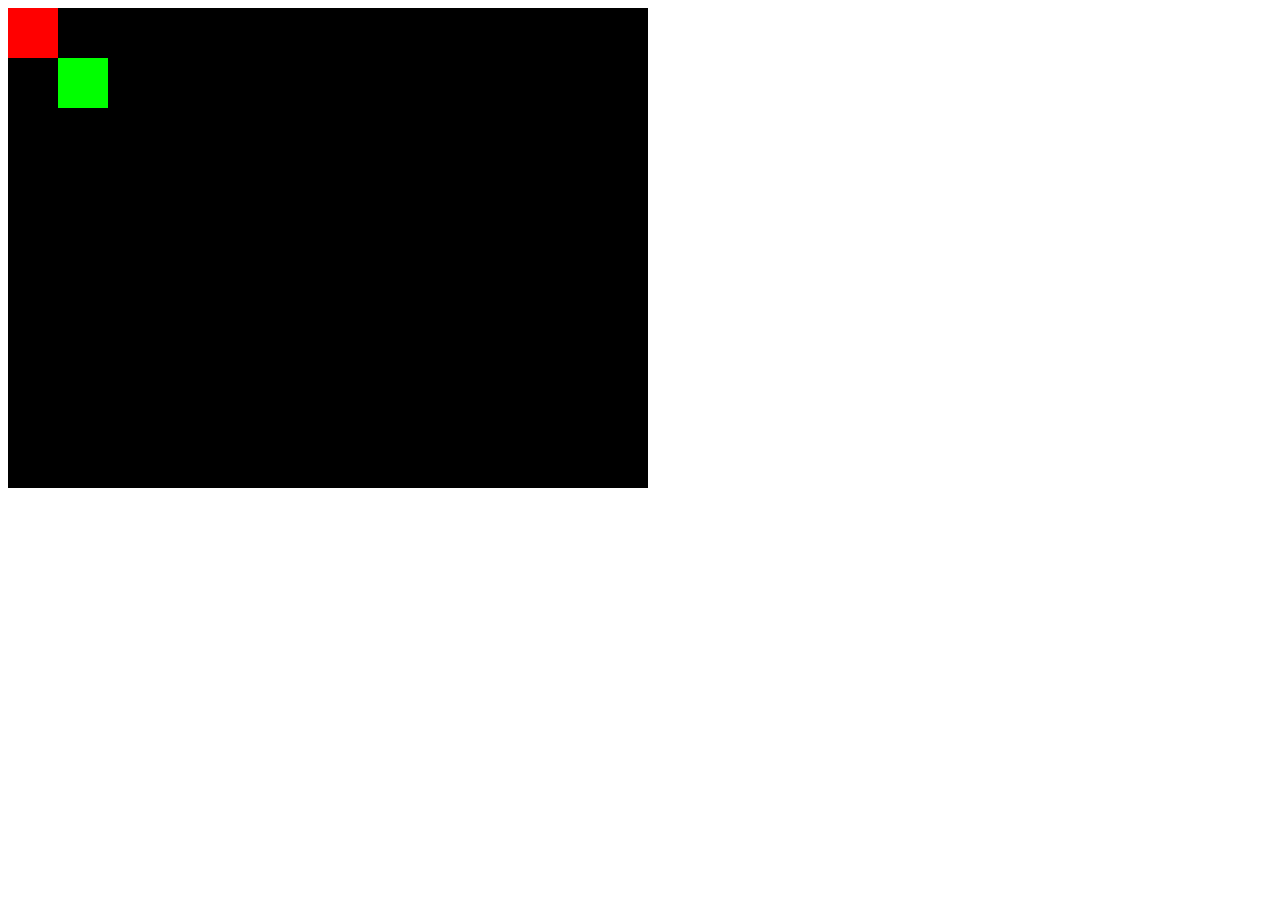
<file: collision_test/index.html>
<!DOCTYPE html> 
<html> 
    <head> 
        <title>My Awesome Game</title>
        <script src="crafty.js" type="text/javascript"></script> 
        <script src="game.js" type="text/javascript"></script> 
    </head> 
    <body> 
    </body> 
</html>
</file>
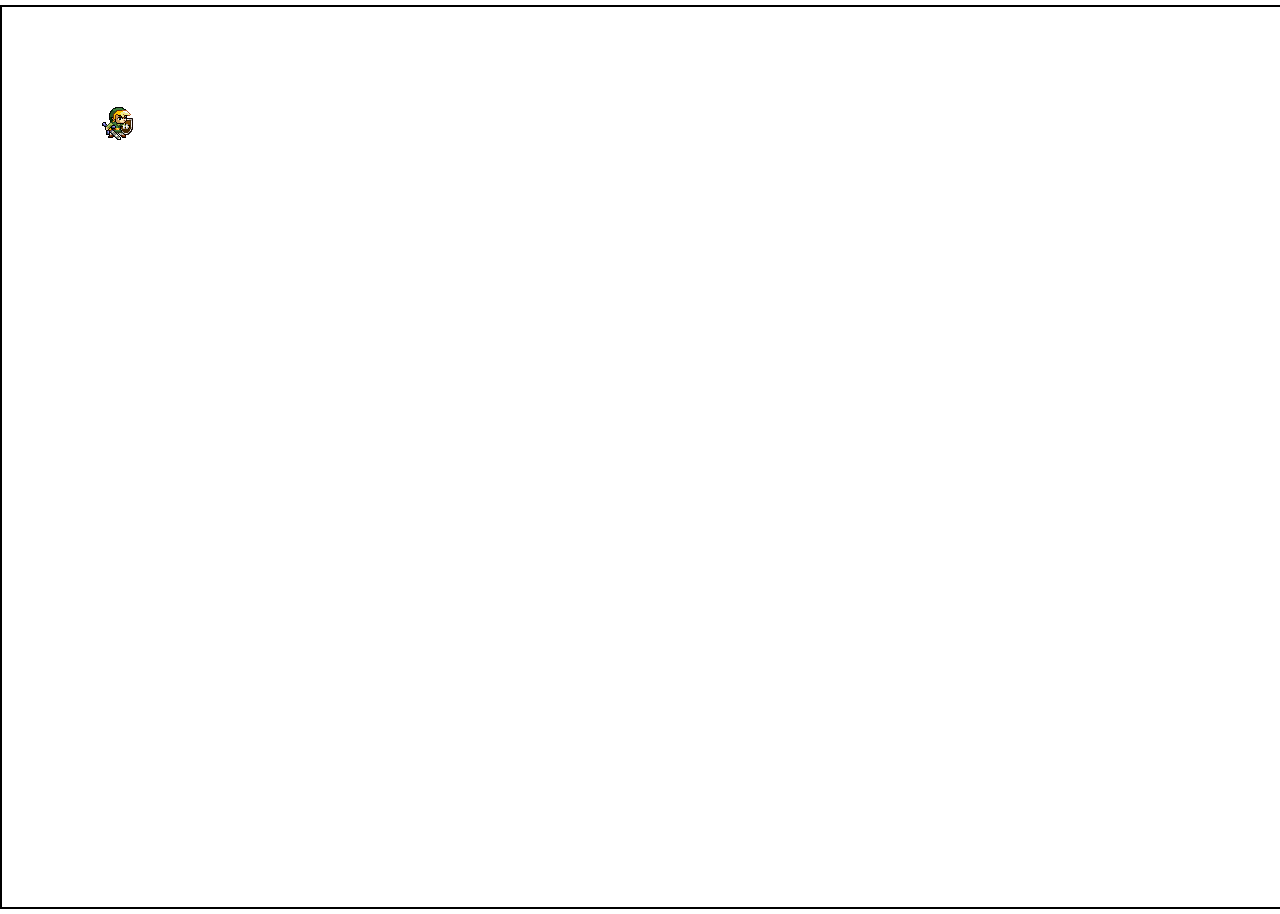
<file: crafty_test/index.html>
<!DOCTYPE html>
<html>
<head>	<script type="text/javascript" src="crafty.js"></script>
	<script type="text/javascript" src="game.js"></script>
	<title>Tutorial</title>
	<style>
	body, html { margin:0; padding: 0; overflow:hidden; font-family:Arial; font-size:20px }
	#cr-stage { border:2px solid black; margin:5px auto; color:white }
	</style>
</head>
<body>
</body>
</html>
</file>
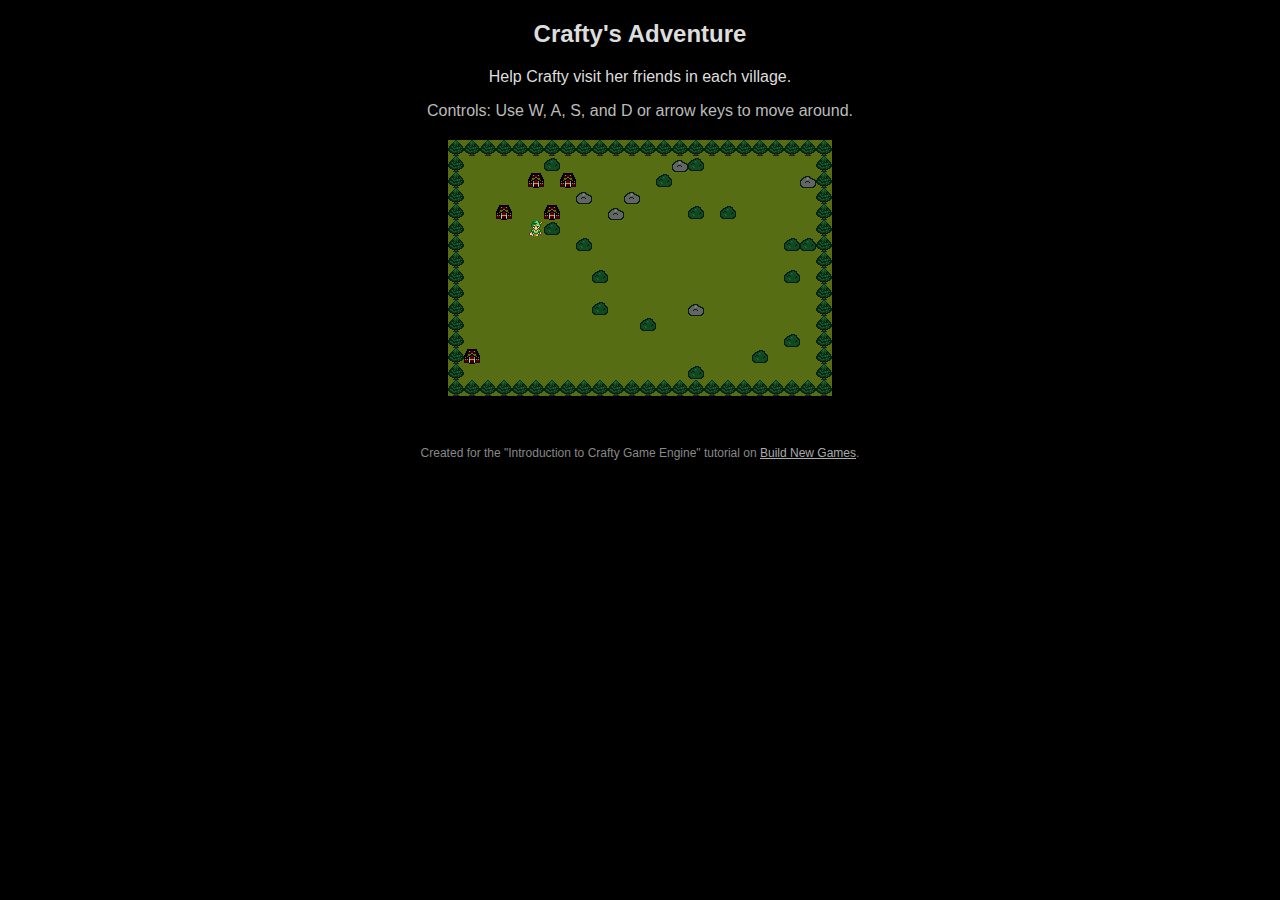
<file: crafty_tutorial/index.html>
<!DOCTYPE html>
<html>
<head>
  <script src="crafty.js"></script>
  <script src="game.js"></script>
  <script src="components.js"></script>
  <script src="scenes.js"></script>
  <script>
    window.addEventListener('load', Game.start);
  </script>
  <style type="text/css" media="screen">
    body {
      background: black;
      text-align: center;
      color: #DDD;
      font-family: Arial;
    }

    .controls {
      color: #BBB;
    }

    #cr-stage { margin: 20px auto 0; }

    .bottom {
      font-size: 12px;
      color: #888;
      margin-top: 50px;
    }

    .bottom a {
      color: #AAA;
    }
  </style>
</head>
<body>
  <h2>Crafty's Adventure</h2>

  <p>Help Crafty visit her friends in each village.</p>

  <p class="controls">Controls: Use W, A, S, and D or arrow keys to move around.</p>

  <div id="cr-stage"></div>

  <p class="bottom">Created for the "Introduction to Crafty Game Engine" tutorial on <a href="http://buildnewgames.com" target="_blank">Build New Games</a>.
</body>
</html>
</file>
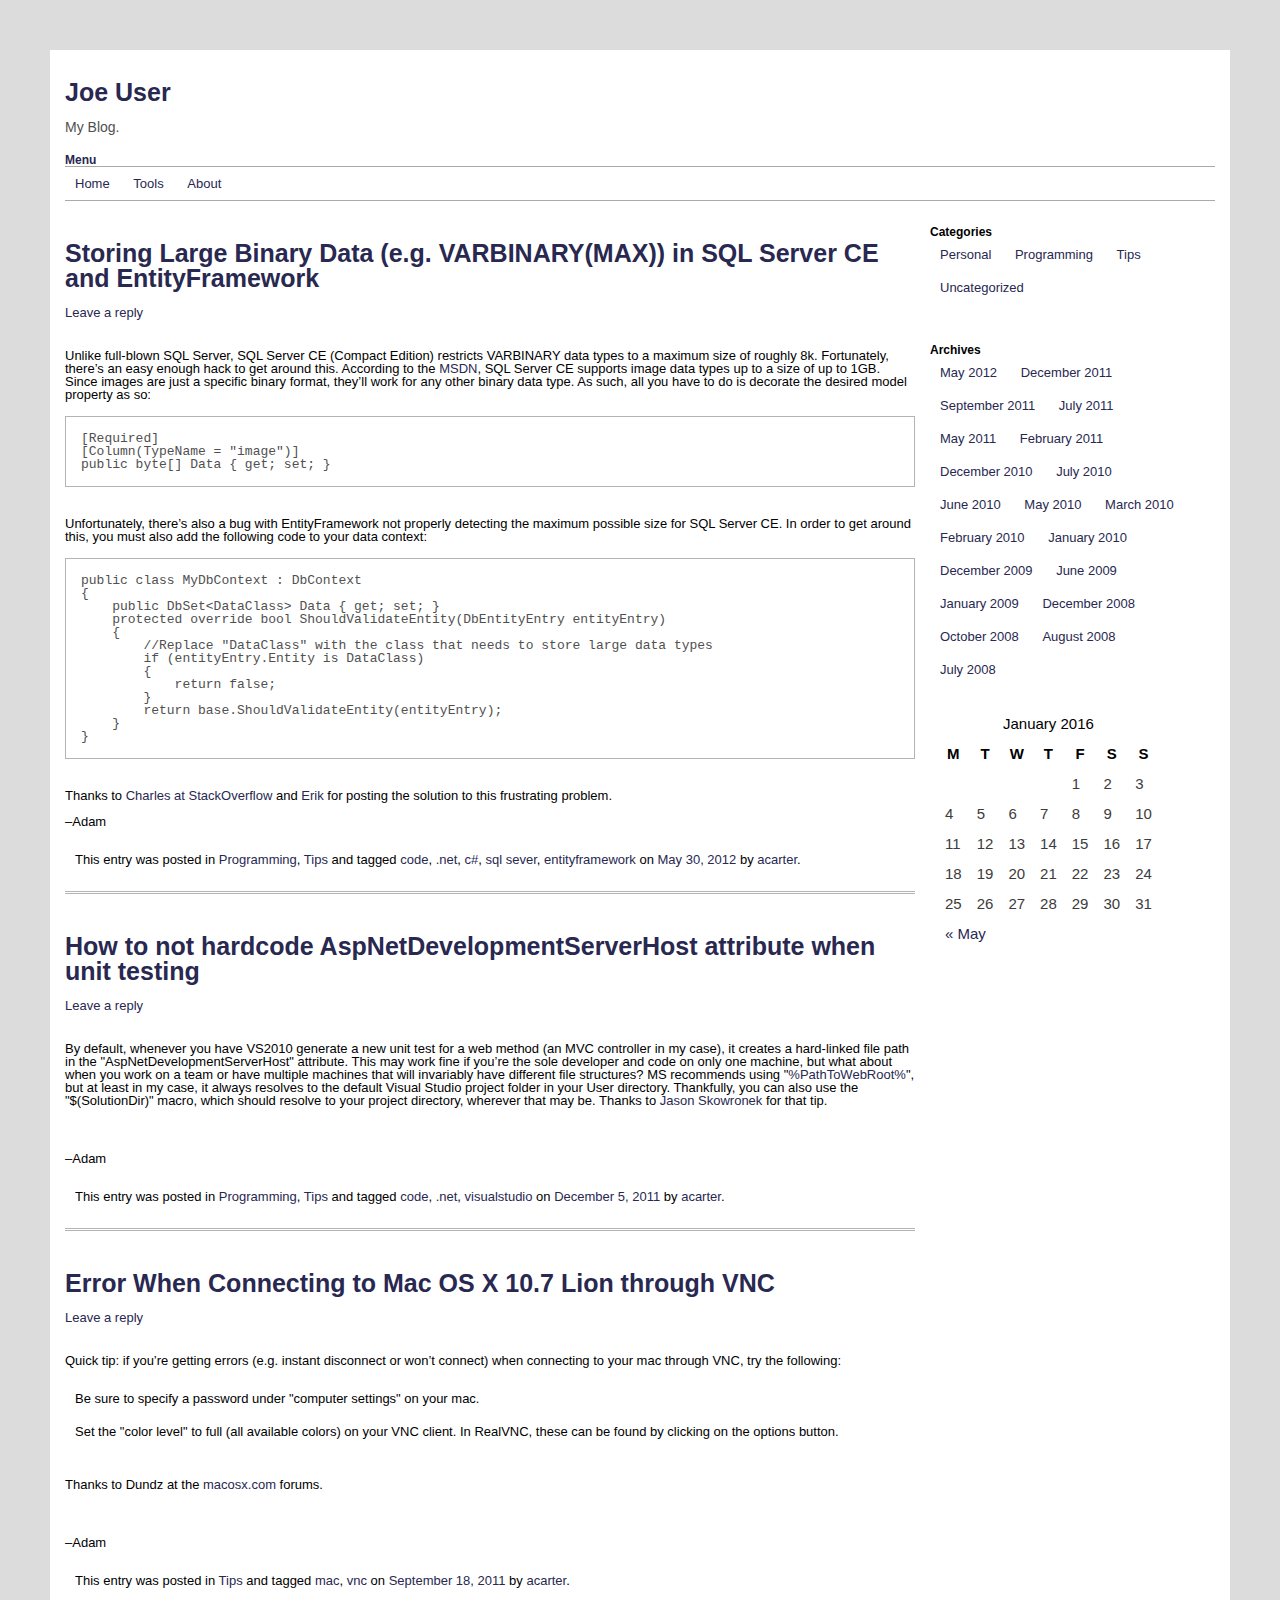
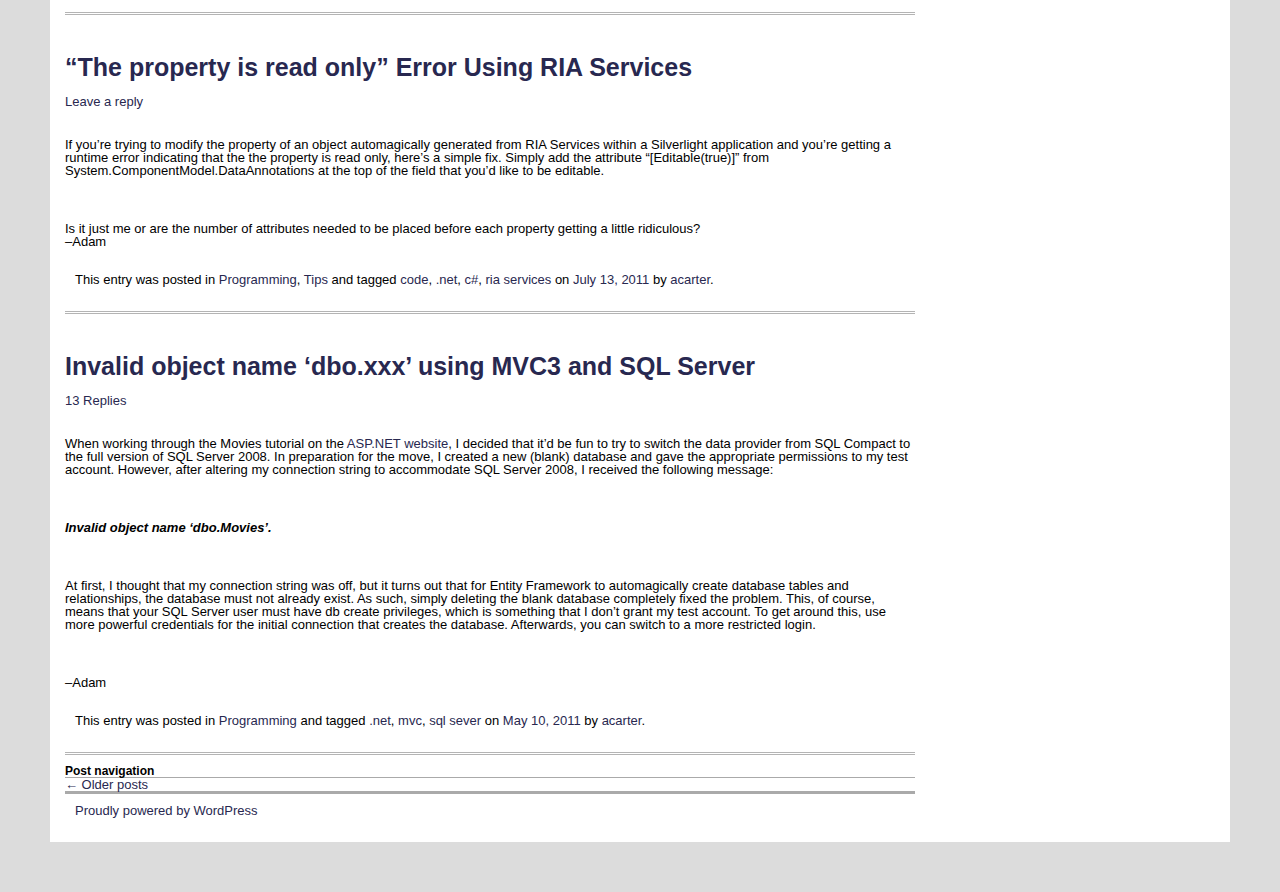
<file: hw1-darrow/index.html>
<!DOCTYPE html>
<html lang="en-US">
<head>
    <meta charset="UTF-8" />
    <meta name="viewport" content="width=device-width" />

    <link type="text/css" rel="stylesheet" href="reset.css" />
    <link type="text/css" rel="stylesheet" href="hw1_style.css" />
    <script type="text/javascript" src="hw1.js">
    </script>
    <title>My Blog</title>
</head>

<body class="home blog custom-font-enabled single-author">
    <div id="page" class="hfeed site">
        <header id="masthead" class="site-header" role="banner">
            <hgroup>
                <h1 class="site-title"><a href="http://adam-carter.com/" title="Adam Carter" rel="home">Joe User</a></h1>
                <h2 class="site-description">My Blog.</h2>
            </hgroup>

            <nav id="site-navigation" class="main-navigation" role="navigation">
                <h3 class="menu-toggle">Menu</h3>
                <a class="assistive-text" href="#content" title="Skip to content">Skip to content</a>
                <div class="menu-main-container">
                    <ul id="menu-main" class="nav-menu">
                        <li id="menu-item-720" class="menu-item menu-item-type-custom menu-item-object-custom current-menu-item current_page_item menu-item-home menu-item-720"><a href="http://adam-carter.com">Home</a></li>
                        <li id="menu-item-722" class="menu-item menu-item-type-post_type menu-item-object-page menu-item-has-children menu-item-722">
                            <a href="http://adam-carter.com/tools">Tools</a>
                            <ul class="sub-menu">
                                <li id="menu-item-726" class="menu-item menu-item-type-post_type menu-item-object-page menu-item-726"><a href="http://adam-carter.com/tools/calendar">Calendar Generator</a></li>
                            </ul>
                        </li>
                        <li id="menu-item-724" class="menu-item menu-item-type-post_type menu-item-object-page menu-item-724"><a href="http://adam-carter.com/about">About</a></li>
                    </ul>
                </div>
            </nav><!-- #site-navigation -->

        </header><!-- #masthead -->

        <div id="main" class="wrapper">
            <div id="primary" class="site-content">
                <div id="content" role="main">


                    <article id="post-690" class="post-690 post type-post status-publish format-standard hentry category-programming category-tips tag-code tag-net tag-c tag-sql-sever tag-entityframework">
                        <header class="entry-header">
                            <h1 class="entry-title">
                                <a href="http://adam-carter.com/posts/690" title="Permalink to Storing Large Binary Data (e.g. VARBINARY(MAX)) in SQL Server CE and EntityFramework" rel="bookmark">Storing Large Binary Data (e.g. VARBINARY(MAX)) in SQL Server CE and EntityFramework</a>
                            </h1>
                            <div class="comments-link">
                                <a href="http://adam-carter.com/posts/690#respond"><span class="leave-reply">Leave a reply</span></a>
                            </div><!-- .comments-link -->
                        </header><!-- .entry-header -->

                        <div class="entry-content">
                            <p>
                                Unlike full-blown SQL Server, SQL Server CE (Compact Edition) restricts VARBINARY data types to a maximum size of roughly 8k.  Fortunately, there’s an easy enough hack to get around this.  According to the <a href="http://msdn.microsoft.com/en-us/library/ms172424%28v=SQL.110%29.aspx">MSDN</a>, SQL Server CE supports image data types up to a size of up to 1GB.  Since images are just a specific binary format, they’ll work for any other binary data type.  As such, all you have to do is decorate the desired model property as so:
                            </p>
<pre>
[Required]
[Column(TypeName = "image")]
public byte[] Data { get; set; }
</pre>
                            <p>
                                Unfortunately, there’s also a bug with EntityFramework not properly detecting the maximum possible size for SQL Server CE.  In order to get around this, you must also add the following code to your data context:
                            </p>
<pre>
public class MyDbContext : DbContext
{
    public DbSet&lt;DataClass&gt; Data { get; set; }
    protected override bool ShouldValidateEntity(DbEntityEntry entityEntry)
    {
        //Replace &quot;DataClass&quot; with the class that needs to store large data types
        if (entityEntry.Entity is DataClass)
        {
            return false;
        }
        return base.ShouldValidateEntity(entityEntry);
    }
}
</pre>
                            <p>
                                Thanks to <a href="http://stackoverflow.com/questions/5737733/error-storing-image-in-sql-ce-4-0-with-asp-net-mvc-3-and-entity-framework-4-1-co">Charles at StackOverflow</a> and <a href="http://erikej.blogspot.com/2011/04/saving-images-to-sql-server-compact.html">Erik</a> for posting the solution to this frustrating problem.<br />
                                <br />
                                &#8211;Adam
                            </p>
                        </div><!-- .entry-content -->

                        <footer class="entry-meta">
                            This entry was posted in <a href="http://adam-carter.com/posts/category/programming" rel="category tag">Programming</a>, <a href="http://adam-carter.com/posts/category/tips" rel="category tag">Tips</a> and tagged <a href="http://adam-carter.com/posts/tag/code" rel="tag">code</a>, <a href="http://adam-carter.com/posts/tag/net" rel="tag">.net</a>, <a href="http://adam-carter.com/posts/tag/c" rel="tag">c#</a>, <a href="http://adam-carter.com/posts/tag/sql-sever" rel="tag">sql sever</a>, <a href="http://adam-carter.com/posts/tag/entityframework" rel="tag">entityframework</a> on <a href="http://adam-carter.com/posts/690" title="3:56 PM" rel="bookmark"><time class="entry-date" datetime="2012-05-30T15:56:24+00:00">May 30, 2012</time></a><span class="by-author"> by <span class="author vcard"><a class="url fn n" href="http://adam-carter.com/posts/author/acarter" title="View all posts by acarter" rel="author">acarter</a></span></span>.
                        </footer><!-- .entry-meta -->
                    </article><!-- #post -->

                    <article id="post-684" class="post-684 post type-post status-publish format-standard hentry category-programming category-tips tag-code tag-net tag-visualstudio">
                        <header class="entry-header">
                            <h1 class="entry-title">
                                <a href="http://adam-carter.com/posts/684" title="Permalink to How to not hardcode AspNetDevelopmentServerHost attribute when unit testing" rel="bookmark">How to not hardcode AspNetDevelopmentServerHost attribute when unit testing</a>
                            </h1>
                            <div class="comments-link">
                                <a href="http://adam-carter.com/posts/684#respond"><span class="leave-reply">Leave a reply</span></a>
                            </div><!-- .comments-link -->
                        </header><!-- .entry-header -->

                        <div class="entry-content">
                            <p>
                                By default, whenever you have VS2010 generate a new unit test for a web method (an MVC controller in my case), it creates a hard-linked file path in the &quot;AspNetDevelopmentServerHost&quot; attribute.  This may work fine if you&#8217;re the sole developer and code on only one machine, but what about when you work on a team or have multiple machines that will invariably have different file structures?  MS recommends using &quot;<a href="http://msdn.microsoft.com/en-us/library/ms243136(v=vs.80).aspx">%PathToWebRoot%</a>&quot;, but at least in my case, it always resolves to the default Visual Studio project folder in your User directory.  Thankfully, you can also use the &quot;$(SolutionDir)&quot; macro, which should resolve to your project directory, wherever that may be.  Thanks to <a href="http://www.skonet.com/Articles_Archive/How_To_Configure_ASP_NET_Unit_Tests_in_Visual_Studio_2010.aspx">Jason Skowronek</a> for that tip.
                            </p>
                            <p>
                                &#8211;Adam
                            </p>
                        </div><!-- .entry-content -->

                        <footer class="entry-meta">
                            This entry was posted in <a href="http://adam-carter.com/posts/category/programming" rel="category tag">Programming</a>, <a href="http://adam-carter.com/posts/category/tips" rel="category tag">Tips</a> and tagged <a href="http://adam-carter.com/posts/tag/code" rel="tag">code</a>, <a href="http://adam-carter.com/posts/tag/net" rel="tag">.net</a>, <a href="http://adam-carter.com/posts/tag/visualstudio" rel="tag">visualstudio</a> on <a href="http://adam-carter.com/posts/684" title="11:41 AM" rel="bookmark"><time class="entry-date" datetime="2011-12-05T11:41:29+00:00">December 5, 2011</time></a><span class="by-author"> by <span class="author vcard"><a class="url fn n" href="http://adam-carter.com/posts/author/acarter" title="View all posts by acarter" rel="author">acarter</a></span></span>.
                        </footer><!-- .entry-meta -->
                    </article><!-- #post -->

                    <article id="post-635" class="post-635 post type-post status-publish format-standard hentry category-tips tag-mac tag-vnc">
                        <header class="entry-header">
                            <h1 class="entry-title">
                                <a href="http://adam-carter.com/posts/635" title="Permalink to Error When Connecting to Mac OS X 10.7 Lion through VNC" rel="bookmark">Error When Connecting to Mac OS X 10.7 Lion through VNC</a>
                            </h1>
                            <div class="comments-link">
                                <a href="http://adam-carter.com/posts/635#respond"><span class="leave-reply">Leave a reply</span></a>
                            </div><!-- .comments-link -->
                        </header><!-- .entry-header -->

                        <div class="entry-content">
                            <p>Quick tip: if you&#8217;re getting errors (e.g. instant disconnect or won&#8217;t connect) when connecting to your mac through VNC, try the following:</p>
                            <ul>
                                <li>
                                    Be sure to specify a password under &quot;computer settings&quot; on your mac.
                                </li>
                                <li>
                                    Set the &quot;color level&quot; to full (all available colors) on your VNC client.  In RealVNC, these can be found by clicking on the options button.
                                </li>
                            </ul>
                            <p>Thanks to Dundz at the <a href="http://macosx.com/forums/mac-os-x-system-mac-software/299416-cant-connect-vnc-remotly.html">macosx.com</a> forums.</p>
                            <p>
                                &#8211;Adam
                            </p>
                        </div><!-- .entry-content -->

                        <footer class="entry-meta">
                            This entry was posted in <a href="http://adam-carter.com/posts/category/tips" rel="category tag">Tips</a> and tagged <a href="http://adam-carter.com/posts/tag/mac" rel="tag">mac</a>, <a href="http://adam-carter.com/posts/tag/vnc" rel="tag">vnc</a> on <a href="http://adam-carter.com/posts/635" title="3:17 PM" rel="bookmark"><time class="entry-date" datetime="2011-09-18T15:17:02+00:00">September 18, 2011</time></a><span class="by-author"> by <span class="author vcard"><a class="url fn n" href="http://adam-carter.com/posts/author/acarter" title="View all posts by acarter" rel="author">acarter</a></span></span>.
                        </footer><!-- .entry-meta -->
                    </article><!-- #post -->

                    <article id="post-624" class="post-624 post type-post status-publish format-standard hentry category-programming category-tips tag-code tag-net tag-c tag-ria-services">
                        <header class="entry-header">
                            <h1 class="entry-title">
                                <a href="http://adam-carter.com/posts/624" title="Permalink to &#8220;The property is read only&#8221; Error Using RIA Services" rel="bookmark">&#8220;The property is read only&#8221; Error Using RIA Services</a>
                            </h1>
                            <div class="comments-link">
                                <a href="http://adam-carter.com/posts/624#respond"><span class="leave-reply">Leave a reply</span></a>
                            </div><!-- .comments-link -->
                        </header><!-- .entry-header -->

                        <div class="entry-content">
                            <p>
                                If you&#8217;re trying to modify the property of an object automagically generated from RIA Services within a Silverlight application and you&#8217;re getting a runtime error indicating that the the property is read only, here&#8217;s a simple fix.  Simply add the attribute &#8220;[Editable(true)]&#8221; from System.ComponentModel.DataAnnotations at the top of the field that you&#8217;d like to be editable.
                            </p>
                            <p>
                                Is it just me or are the number of attributes needed to be placed before each property getting a little ridiculous?<br />
                                &#8211;Adam
                            </p>
                        </div><!-- .entry-content -->

                        <footer class="entry-meta">
                            This entry was posted in <a href="http://adam-carter.com/posts/category/programming" rel="category tag">Programming</a>, <a href="http://adam-carter.com/posts/category/tips" rel="category tag">Tips</a> and tagged <a href="http://adam-carter.com/posts/tag/code" rel="tag">code</a>, <a href="http://adam-carter.com/posts/tag/net" rel="tag">.net</a>, <a href="http://adam-carter.com/posts/tag/c" rel="tag">c#</a>, <a href="http://adam-carter.com/posts/tag/ria-services" rel="tag">ria services</a> on <a href="http://adam-carter.com/posts/624" title="9:36 AM" rel="bookmark"><time class="entry-date" datetime="2011-07-13T09:36:06+00:00">July 13, 2011</time></a><span class="by-author"> by <span class="author vcard"><a class="url fn n" href="http://adam-carter.com/posts/author/acarter" title="View all posts by acarter" rel="author">acarter</a></span></span>.
                        </footer><!-- .entry-meta -->
                    </article><!-- #post -->

                    <article id="post-556" class="post-556 post type-post status-publish format-standard hentry category-programming tag-net tag-mvc tag-sql-sever">
                        <header class="entry-header">
                            <h1 class="entry-title">
                                <a href="http://adam-carter.com/posts/556" title="Permalink to Invalid object name &#8216;dbo.xxx&#8217; using MVC3 and SQL Server" rel="bookmark">Invalid object name &#8216;dbo.xxx&#8217; using MVC3 and SQL Server</a>
                            </h1>
                            <div class="comments-link">
                                <a href="http://adam-carter.com/posts/556#comments">13 Replies</a>
                            </div><!-- .comments-link -->
                        </header><!-- .entry-header -->

                        <div class="entry-content">
                            <p>When working through the Movies tutorial on the <a href="http://www.asp.net/mvc/tutorials/getting-started-with-mvc3-part6-cs">ASP.NET website</a>, I decided that it&#8217;d be fun to try to switch the data provider from SQL Compact to the full version of SQL Server 2008.  In preparation for the move, I created a new (blank) database and gave the appropriate permissions to my test account.  However, after altering my connection string to accommodate SQL Server 2008, I received the following message:</p>
                            <p>
                                <strong><em>Invalid object name &#8216;dbo.Movies&#8217;.</em></strong>
                            </p>
                            <p>
                                At first, I thought that my connection string was off, but it turns out that for Entity Framework to automagically create database tables and relationships, the database must not already exist.  As such, simply deleting the blank database completely fixed the problem.  This, of course, means that your SQL Server user must have db create privileges, which is something that I don&#8217;t grant my test account.  To get around this, use more powerful credentials for the initial connection that creates the database.  Afterwards, you can switch to a more restricted login.
                            </p>
                            <p>
                                &#8211;Adam
                            </p>
                        </div><!-- .entry-content -->

                        <footer class="entry-meta">
                            This entry was posted in <a href="http://adam-carter.com/posts/category/programming" rel="category tag">Programming</a> and tagged <a href="http://adam-carter.com/posts/tag/net" rel="tag">.net</a>, <a href="http://adam-carter.com/posts/tag/mvc" rel="tag">mvc</a>, <a href="http://adam-carter.com/posts/tag/sql-sever" rel="tag">sql sever</a> on <a href="http://adam-carter.com/posts/556" title="10:52 AM" rel="bookmark"><time class="entry-date" datetime="2011-05-10T10:52:47+00:00">May 10, 2011</time></a><span class="by-author"> by <span class="author vcard"><a class="url fn n" href="http://adam-carter.com/posts/author/acarter" title="View all posts by acarter" rel="author">acarter</a></span></span>.
                        </footer><!-- .entry-meta -->
                    </article><!-- #post -->

                    <nav id="nav-below" class="navigation" role="navigation">
                        <h3 class="assistive-text">Post navigation</h3>
                        <div class="nav-previous alignleft"><a href="http://adam-carter.com/page/2"><span class="meta-nav">&larr;</span> Older posts</a></div>
                        <div class="nav-next alignright"></div>
                    </nav><!-- #nav-below .navigation -->


                </div><!-- #content -->
            </div><!-- #primary -->


            <div id="secondary" class="widget-area" role="complementary">
                <aside id="categories-187432771" class="widget widget_categories">
                    <h3 class="widget-title">Categories</h3>		<ul>
                        <li class="cat-item cat-item-11">
                            <a href="http://adam-carter.com/posts/category/personal">Personal</a>
                        </li>
                        <li class="cat-item cat-item-8">
                            <a href="http://adam-carter.com/posts/category/programming">Programming</a>
                        </li>
                        <li class="cat-item cat-item-29">
                            <a href="http://adam-carter.com/posts/category/tips">Tips</a>
                        </li>
                        <li class="cat-item cat-item-1">
                            <a href="http://adam-carter.com/posts/category/uncategorized">Uncategorized</a>
                        </li>
                    </ul>
                </aside><aside id="archives-2" class="widget widget_archive">
                    <h3 class="widget-title">Archives</h3>		<ul>
                        <li><a href='http://adam-carter.com/posts/date/2012/05'>May 2012</a></li>
                        <li><a href='http://adam-carter.com/posts/date/2011/12'>December 2011</a></li>
                        <li><a href='http://adam-carter.com/posts/date/2011/09'>September 2011</a></li>
                        <li><a href='http://adam-carter.com/posts/date/2011/07'>July 2011</a></li>
                        <li><a href='http://adam-carter.com/posts/date/2011/05'>May 2011</a></li>
                        <li><a href='http://adam-carter.com/posts/date/2011/02'>February 2011</a></li>
                        <li><a href='http://adam-carter.com/posts/date/2010/12'>December 2010</a></li>
                        <li><a href='http://adam-carter.com/posts/date/2010/07'>July 2010</a></li>
                        <li><a href='http://adam-carter.com/posts/date/2010/06'>June 2010</a></li>
                        <li><a href='http://adam-carter.com/posts/date/2010/05'>May 2010</a></li>
                        <li><a href='http://adam-carter.com/posts/date/2010/03'>March 2010</a></li>
                        <li><a href='http://adam-carter.com/posts/date/2010/02'>February 2010</a></li>
                        <li><a href='http://adam-carter.com/posts/date/2010/01'>January 2010</a></li>
                        <li><a href='http://adam-carter.com/posts/date/2009/12'>December 2009</a></li>
                        <li><a href='http://adam-carter.com/posts/date/2009/06'>June 2009</a></li>
                        <li><a href='http://adam-carter.com/posts/date/2009/01'>January 2009</a></li>
                        <li><a href='http://adam-carter.com/posts/date/2008/12'>December 2008</a></li>
                        <li><a href='http://adam-carter.com/posts/date/2008/10'>October 2008</a></li>
                        <li><a href='http://adam-carter.com/posts/date/2008/08'>August 2008</a></li>
                        <li><a href='http://adam-carter.com/posts/date/2008/07'>July 2008</a></li>
                    </ul>
                </aside><aside id="calendar-2" class="widget widget_calendar">
                    <div id="calendar_wrap" class="calendar_wrap">
                        <table id="wp-calendar">
                            <caption>January 2016</caption>
                            <thead>
                                <tr>
                                    <th scope="col" title="Monday">M</th>
                                    <th scope="col" title="Tuesday">T</th>
                                    <th scope="col" title="Wednesday">W</th>
                                    <th scope="col" title="Thursday">T</th>
                                    <th scope="col" title="Friday">F</th>
                                    <th scope="col" title="Saturday">S</th>
                                    <th scope="col" title="Sunday">S</th>
                                </tr>
                            </thead>

                            <tfoot>
                                <tr>
                                    <td colspan="3" id="prev"><a href="http://adam-carter.com/posts/date/2012/05">&laquo; May</a></td>
                                    <td class="pad">&nbsp;</td>
                                    <td colspan="3" id="next" class="pad">&nbsp;</td>
                                </tr>
                            </tfoot>

                            <tbody>
                                <tr>
                                    <td colspan="4" class="pad">&nbsp;</td>
                                    <td>1</td>
                                    <td>2</td>
                                    <td>3</td>
                                </tr>
                                <tr>
                                    <td>4</td>
                                    <td>5</td>
                                    <td>6</td>
                                    <td>7</td>
                                    <td>8</td>
                                    <td>9</td>
                                    <td>10</td>
                                </tr>
                                <tr>
                                    <td>11</td>
                                    <td>12</td>
                                    <td>13</td>
                                    <td>14</td>
                                    <td>15</td>
                                    <td>16</td>
                                    <td id="today">17</td>
                                </tr>
                                <tr>
                                    <td>18</td>
                                    <td>19</td>
                                    <td>20</td>
                                    <td>21</td>
                                    <td>22</td>
                                    <td>23</td>
                                    <td>24</td>
                                </tr>
                                <tr>
                                    <td>25</td>
                                    <td>26</td>
                                    <td>27</td>
                                    <td>28</td>
                                    <td>29</td>
                                    <td>30</td>
                                    <td>31</td>
                                </tr>
                            </tbody>
                        </table>
                    </div>
                </aside>
            </div><!-- #secondary -->
        </div><!-- #main .wrapper -->
        <footer id="colophon" role="contentinfo">
            <div class="site-info">
                <a href="http://wordpress.org/" title="Semantic Personal Publishing Platform">Proudly powered by WordPress</a>
            </div><!-- .site-info -->
        </footer><!-- #colophon -->
    </div><!-- #page -->
</body>
</html>
</file>
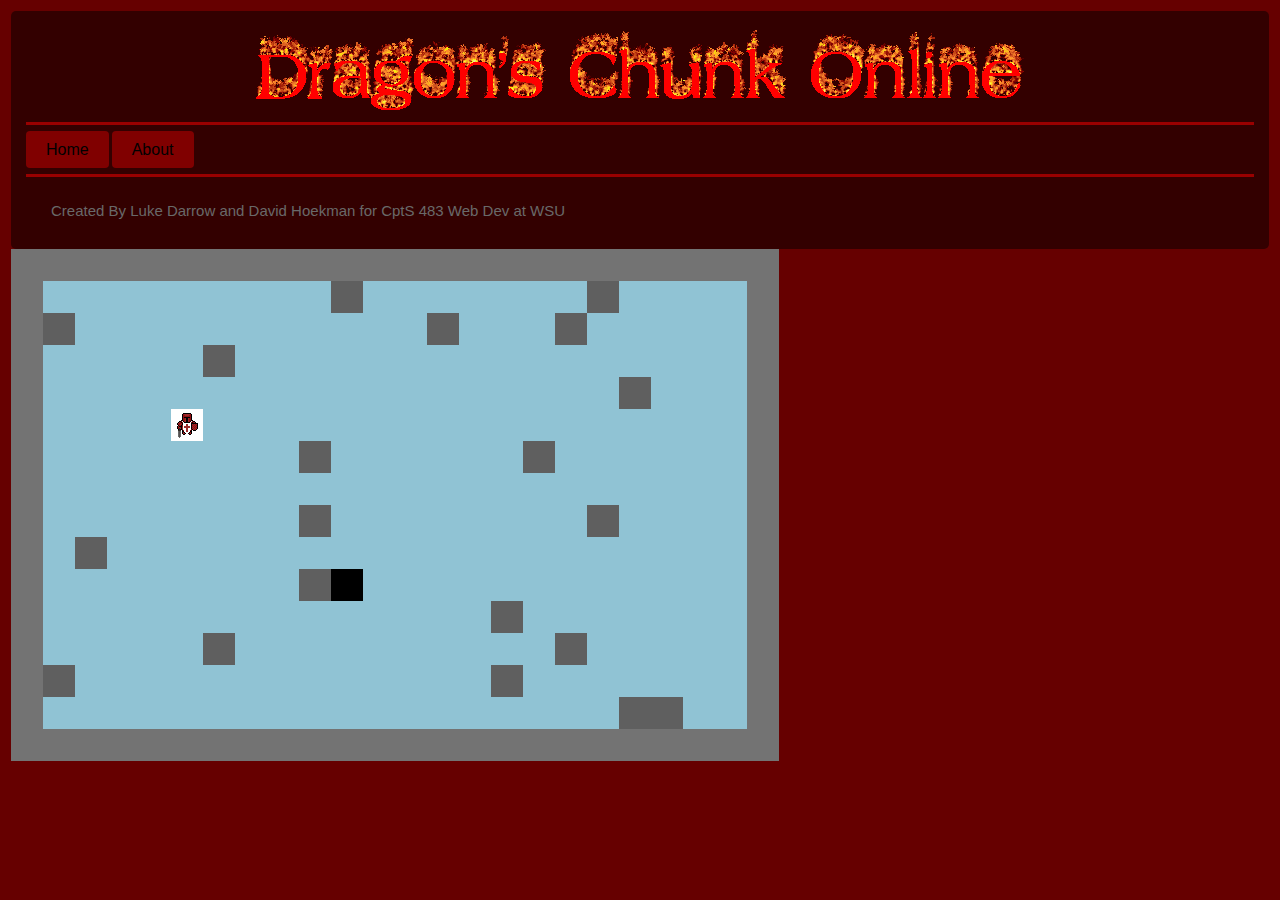
<file: OldVersion/index.html>
<!DOCTYPE html>

<html>
<head>
    <title>Dragon's Chunk Online</title>
    <link href="style.css" rel="stylesheet">
    <script src="game/crafty.js"></script>
    <script src="game/game.js"></script>
    <script src="game/components.js"></script>

    <script>
			window.addEventListener('load', Game.start);
    </script>
</head>

<body>
    <div id="main">
        <image id="title" src="title.gif" title="Don't touch me" style="width:790px;height:106px;">

            <nav id="nav01"></nav>

            <p></p>

            <div>

            </div>

            <footer id="foot01"></footer>
    </div>

    <script src="script.js"></script>
</body>
</html>
</file>
<file: hw1-darrow/hw1_style.css>
@import url('desktop.css') (min-width:787px);
@import url('tablet.css') (max-width:780px);
@import url('phone.css') (max-width:380px);
</file>
<file: OldVersion/style.css>
body {
    font-family: "Trebuchet MS", Verdana, sans-serif;
    font-size: 16px;
    background-color: #660000;
    color: #696969;
    padding: 3px;
}

#main {
    padding: 5px;
    padding-left:  15px;
    padding-right: 15px;
    background-color: #330000;
    border-radius: 5px 5px 5px 5px;
}

#game_window {
	padding: 15px;
}

#game_frame {
	display: block;
	margin: 0px auto;
}

#title {
	display:block;
	margin: 0px auto;
	
}

#about_title {
	display: block;
	margin: 0px auto;
}

h1 {
    font-family: Baskerville, Times New Roman, serif;
	margin-bottom: 0px;
	border-bottom: 3px solid #cc9900;
    font-size: 50px;
	color: red;
	text-align: center;
}

h2 {
	font-family: "Trebuchet MS", Verdana, sans-serif;
    font-size: 24px;
	color: #696969;
	margin: 25px;
}

p {
	margin: 25px;
}

footer{
	font-family: Gothic, sans-serif;
	font-size: 15px;
	margin: 25px;
}

nav {
	border-top: 3px solid #990000;
	border-bottom: 3px solid #990000;
}

table {
    width:100%;
}

table, th , td {
    border: 1px solid #990000;
    border-collapse: collapse;
    padding: 5px;
}

th {
    text-align: left;
}

table tr:nth-child(odd) {
    background-color: #f1f1f1;
}
table tr:nth-child(even) {
    background-color: #ffffff;
}

ul#menu {
    padding: 0;
    margin-bottom: 15px;
}

ul#menu li {
    display: inline;
    margin-right: 3px;
}

ul#menu li a {
    background: #800000;
    padding: 10px 20px;
    text-decoration: none;
    color: black;
    border-radius: 4px 4px 4px 4px;
}

ul#menu li a:hover {
    color: white;
    background-color: black;
}
</file>
